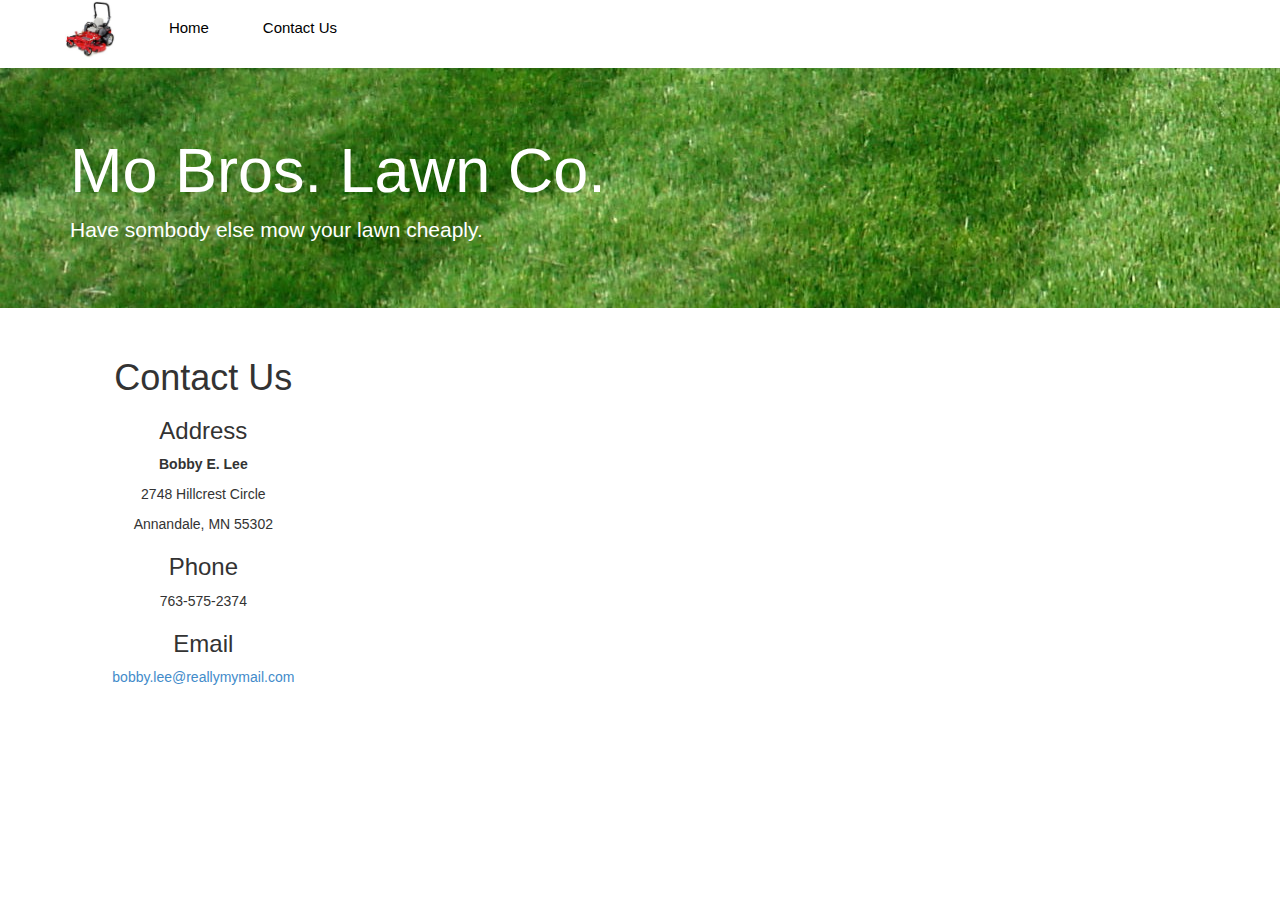
<file: rent.html>
<!DOCTYPE html>
<html>
	<head>
		<style>
			body{
				font-family: Helvetica;
			}
			.pull-left li{
				display: inline;
				padding: 25px;
				
				font-size: 15px;
			}
			.pull-left a{
				color: black;
			}
			.rent{
				width:320px; /* you can use % */
				height: auto;
			}
			#img{
				width: 50px;
				height: auti;
			}
			.center{
				text-align: center;
			}
			
		</style>
		<link rel="stylesheet" type="text/css" href="bootstrap.css">
		<script src="bootstrap.js"></script> 
	</head>
		<body>
		<div class="nav">
			<ul class="pull-left">
				<li><a href="index.html"><img id="img" src="logo.jpeg"/></a></li>
				<li><a href="index.html">Home</a></li>
				<li><a href="rent.html">Contact Us</a></li>
			</ul>
		</div>
		<div class="jumbotron">
			<div class="container">
				<h1 style="color: white">Mo Bros. Lawn Co.</h1>
				<p>Have sombody else mow your lawn cheaply.</p>
			</div>
		</div>
		<div class="row">
			<div class="col-md-4">
				<div class="center">
			 	<h1 style="text-align: center">Contact Us</h1>
				<h3>Address</h3>
				<p><b>Bobby E. Lee</b></p>
				<p>2748 Hillcrest Circle</p>
				<p>Annandale, MN 55302</p>
				<h3>Phone</h3>
				<p>763-575-2374</p>
				<h3>Email</h3>
				<a href="mailto:bobby.lee@reallymymail.com">bobby.lee@reallymymail.com</a>
			</div>
			</div>
			<div class="col-md-8">
			<iframe src="https://docs.google.com/forms/d/1m-bBHLaj4EKTiK582CBeYw69mtnf01hl7v4d9_g7MI4/viewform?embedded=true" width="760" height="500" frameborder="0" marginheight="0" marginwidth="0">Loading...</iframe>
			</div>
			</div>
		</div>
		


		</body>
		</html>
</file>
